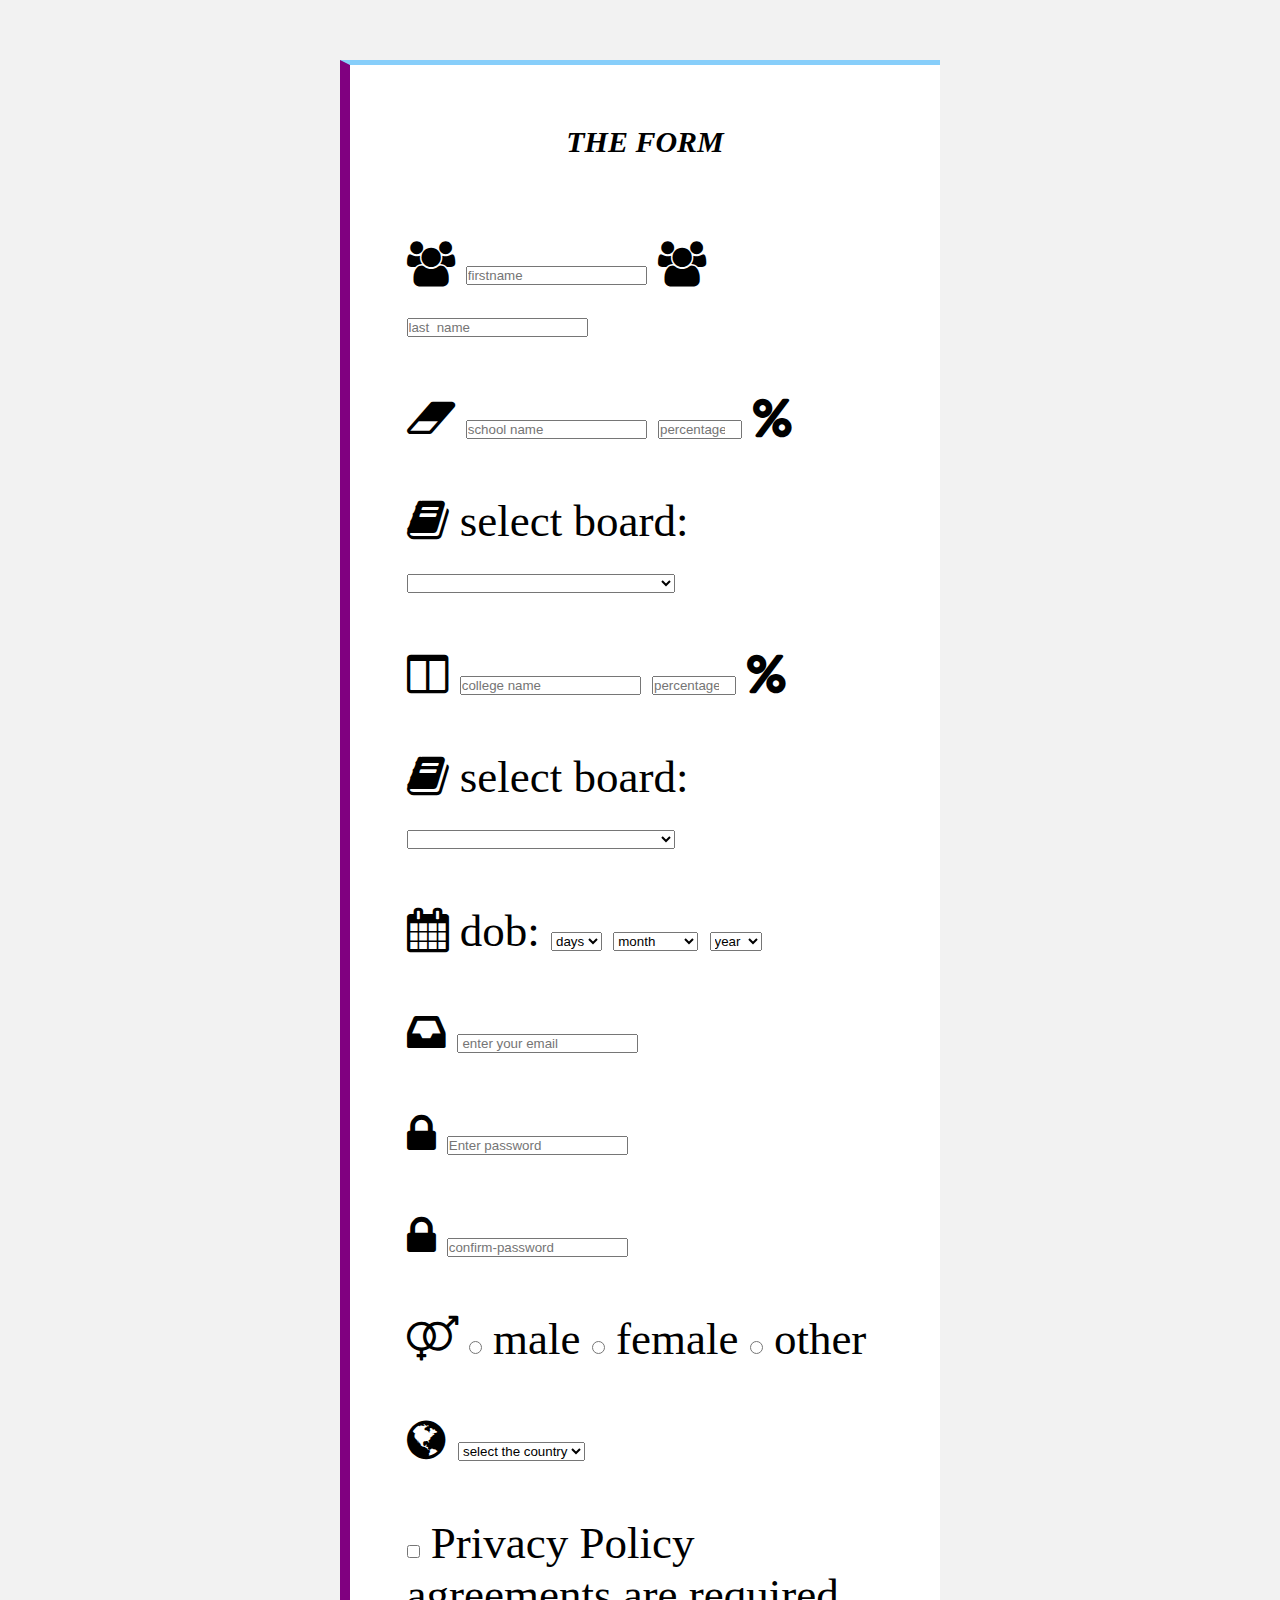
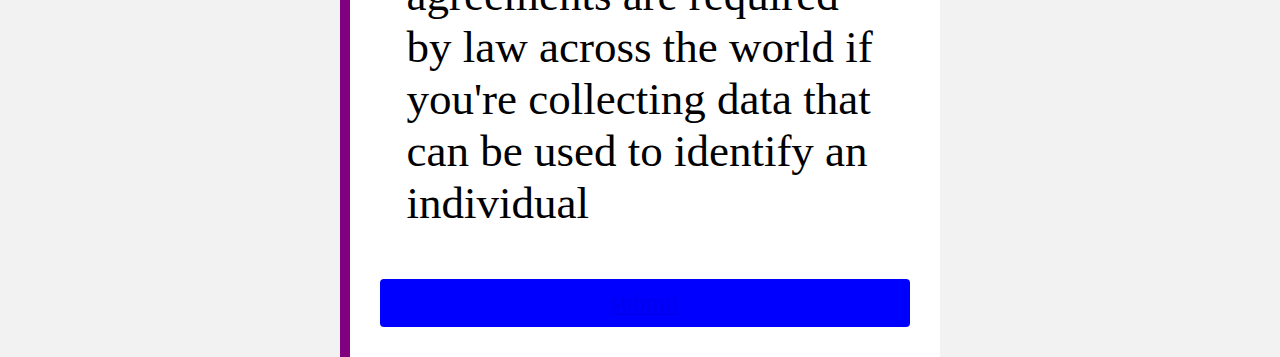
<file: index.html>
<!DOCTYPE html>
<html>
<meta charset="utf 8">
<meta name="viewport" content="width=device-width,intial-scale=1">
<link rel="stylesheet" href="https://cdnjs.cloudflare.com/ajax/libs/font-awesome/4.7.0/css/font-awesome.min.css">
<head>
    <title>
        A register a day
    </title>
<link rel="stylesheet" type="text/css" href="style.css">
</head>

<body>
    <div class="container">
        <h1> THE FORM</h1>
         <div class="form-container">
            <form>
                <div class="inputname">
                    <i class="fa fa fa-users"></i>
                    
                   <input type="text" placeholder="firstname" class="name" required>
                <span>
            
                    <i class="fa fa fa-users"></i>
                    <input type="text" placeholder="last  name" class="name" required>
                </span>  </div>
                   <div class="inputname">
                    <i class="fa fa-eraser"></i>
                    <input type="text" placeholder="school name" class="name" required>
                    <span>
                        <input type="number" min="0" max="100" step="0.01" placeholder="percentage" required>
                        <i class="fa fa-percent"></i>                    
                    </span>

                   </div>
                   <div class="inputname">
                    <i class="fa fa fa-book"></i>
                    <label for="board">select board:</label>
                    <select id="board">
                        <option value="clean"></option>
                        <option value="icse">Indian Certificate of Secondary Education</option>
                        <option value="cbse">Central Board of Secondary Education</option>
                        <option value="ssc">Secondary School Certificate </option>
                    </select>
                   </div>
                   <div class="inputname">
                    <i class="fa fa-columns"></i>
                    <input type="text" placeholder="college name" class="name" required>
                    <span>
                        <input type="number" min="0" max="100" step="0.01" placeholder="percentage" required>
                        <i class="fa fa-percent"></i>
                    </span>
                   </div>
                   <div class="inputname">
                    <i class="fa fa fa-book"></i>
                    <label for="board">select board:</label>
                    <select id="board">
                        <option value="clean"></option>
                        <option value="icse">Indian Certificate of Secondary Education</option>
                        <option value="cbse">Central Board of Secondary Education</option>
                        <option value="ssc">Higher Secondary School Certificate </option>
                    </select>
                    
   
                   </div>
                   <div class="inputname">
                    <i class="fa fa-calendar"></i>
                    <label for="date"> dob:</label>
                    <select name="day">
                        <option value="day">days</option>
                        <option value="1">22</option>
                        <option value="2">12</option>
                        <option value="7">7</option>
                    </select>
                    <select name="month">
                    <option value="month">month</option>
                    <option value="april">april</option>
                    <option value="july">july</option>
                    <option value="september">september</option>
                    </select>
                    <select name="year">
                        <option value="year">year</option>
                        <option value="2001">2001</option>
                        <option value="2002">2002</option>
                        <option value="2003">2003</option>
                    </select>
                   </div>
                   <div class=" inputname">
                    <i class="fa fa-inbox"></i>
                    <input type="text" placeholder=" enter your email" class="email" required>
                   </div>
                   <div class=" inputname">
                    <i class="fa fa-lock"></i>
                    <input id="password" type="password" minlength="8" placeholder="Enter password" required> <div class="show-password">
                        
                        
                        </div>
                   </div>
                   <div class="inputname">
                    <i class="fa fa-lock"></i>
                    
                    
                   <input type="password" placeholder="confirm-password" id="confirm-password" name="confirm-password">
                   <!pattern="(?=.*\d)(?=.*[a-z])(?=.*[A-Z]).{8,}">
                 </div>
                 <div class="inputname">
                    <i class="fa fa fa-venus-mars"></i>
                    <input type="radio" class="radio-button" name="r1">
                    <label> male</label>
                    <input type="radio" class="radio-button" name="r1">
                    <label> female</label>
                    <input type="radio" class="radio-button" name="r1">
                    <label> other</label>
                 </div>
                 <div class="countryname">
                    <i class="fa fa-globe"></i>
                    <select class="country">
                        <option> select the country</option>
                        <option>AUSTRALIA</option>
                        <option>INDIA</option>
                        <option>ENGLAND</option>
                        <option>ITALY</option>
                        <option>BANGLADESH</option>
                    </select>
                    <div class=" arrow"></div>
                </div>
                <div class=" inputname">
                    <input type="checkbox" class="check-button">
                    <label>Privacy Policy agreements are required by law across the world if you're collecting data that can be used to identify an individual</label>
                </div>
                <div class="center">
                    <a href="end.html" class="submit-button" required> submit</a>
                </div>           
               


                </div>
            </form>
         </div> 
    </div>
</body>

</html>
</file>
<file: style.css>
*
{ margin: 0;
    padding: 0;
    box-sizing: border-box;
}
body
{
    font-size: 35px;
    background: #f2f2f2;
}
.container
{
    background: white;
    width: 600px;
    
    padding: 30px;
    margin: 60px auto 0;
    border-top: 5px solid lightskyblue;
    border-left: 10px solid purple;
}
.container h1
{
    font-style: italic;
    font-size: 30px;
    padding: 30px;
    text-align: center;
    font-family: Georgia, 'Times New Roman', Times, serif;
}
.inputname
{
    width: 90%;
    font-size: 45px;
    position: relative;
    margin: 50px auto;
}
.center
{
    
    text-align: center;
}
.countryname
{
    width: 90%;
    font-size: 45px;
    position: relative;
    margin: 50px auto;
    font-family: Impact, Haettenschweiler, 'Arial Narrow Bold', sans-serif;
    text-transform: uppercase;
}
label[for="first name"]
{
    font-size: 40px;
}
.center {
    background-color: blue;
    color: white;
    padding: 10px 15px;
    border: black;
    border-radius: 4px;
    font-size: 25px;
    cursor: pointer;
    text-decoration: none; 
    text-align: center;
}
.center:hover {
    background-color: violet;
  }
</file>
